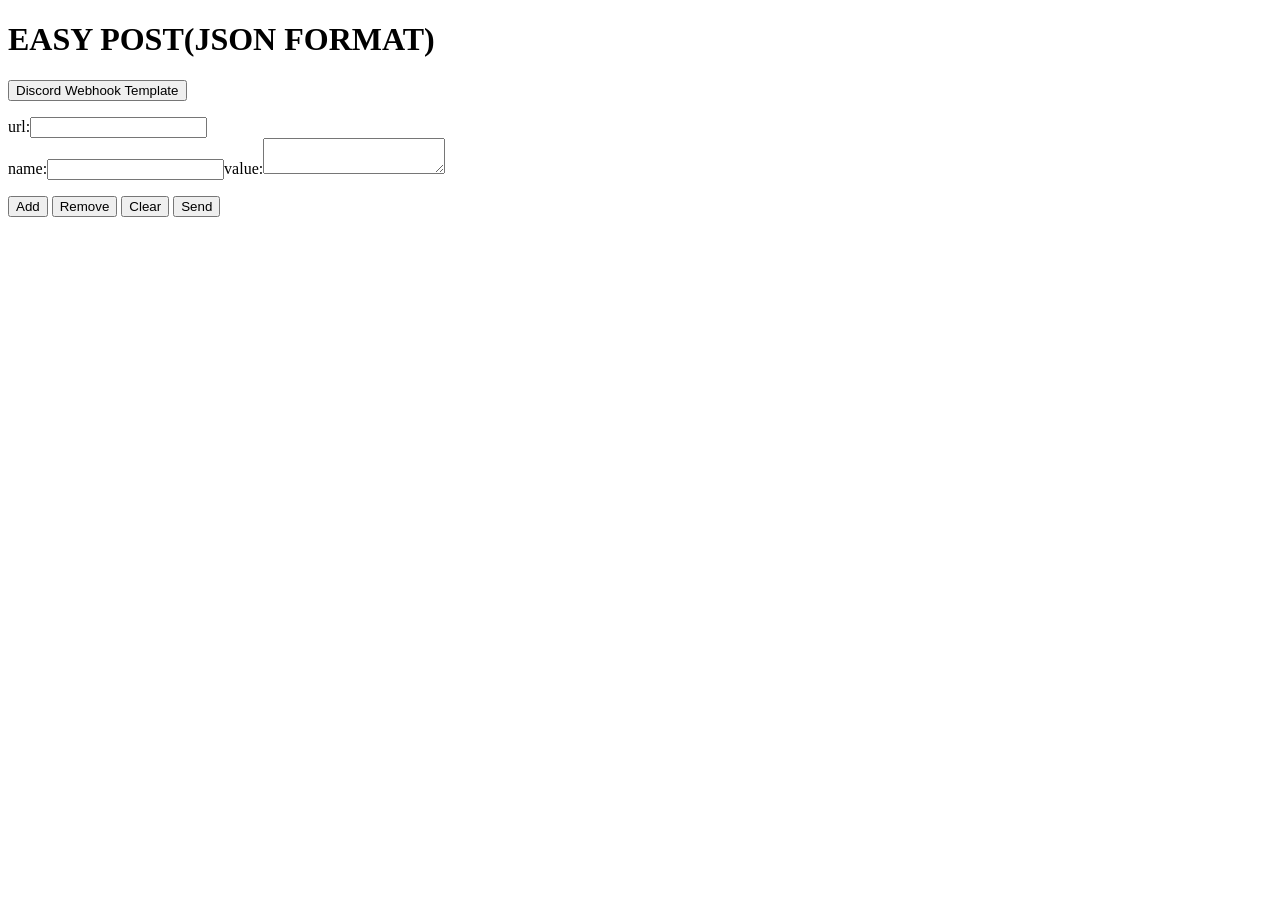
<file: index.htm>
<!DOCTYPE HTML>
<html>

<head>
    <script src="./click.js" type="text/javascript"></script>
</head>

    <body>
        <h1>EASY POST(JSON FORMAT)</h1>
        <p>
            <button onclick="template('discord')">Discord Webhook Template</button>
        </p>
        url:<input type="text" id="url"><br />
        <div id="divbody">JavaScriptを有効にしてください。</div>
        <p>
            <button onclick="addcount()">Add</button>
            <button onclick="minuscount()">Remove</button>
            <button onclick="clearcount()">Clear</button>
            <button onclick="post()">Send</button>
        </p>

        <script>
            update();
        </script>
    </body>
</html>
</file>
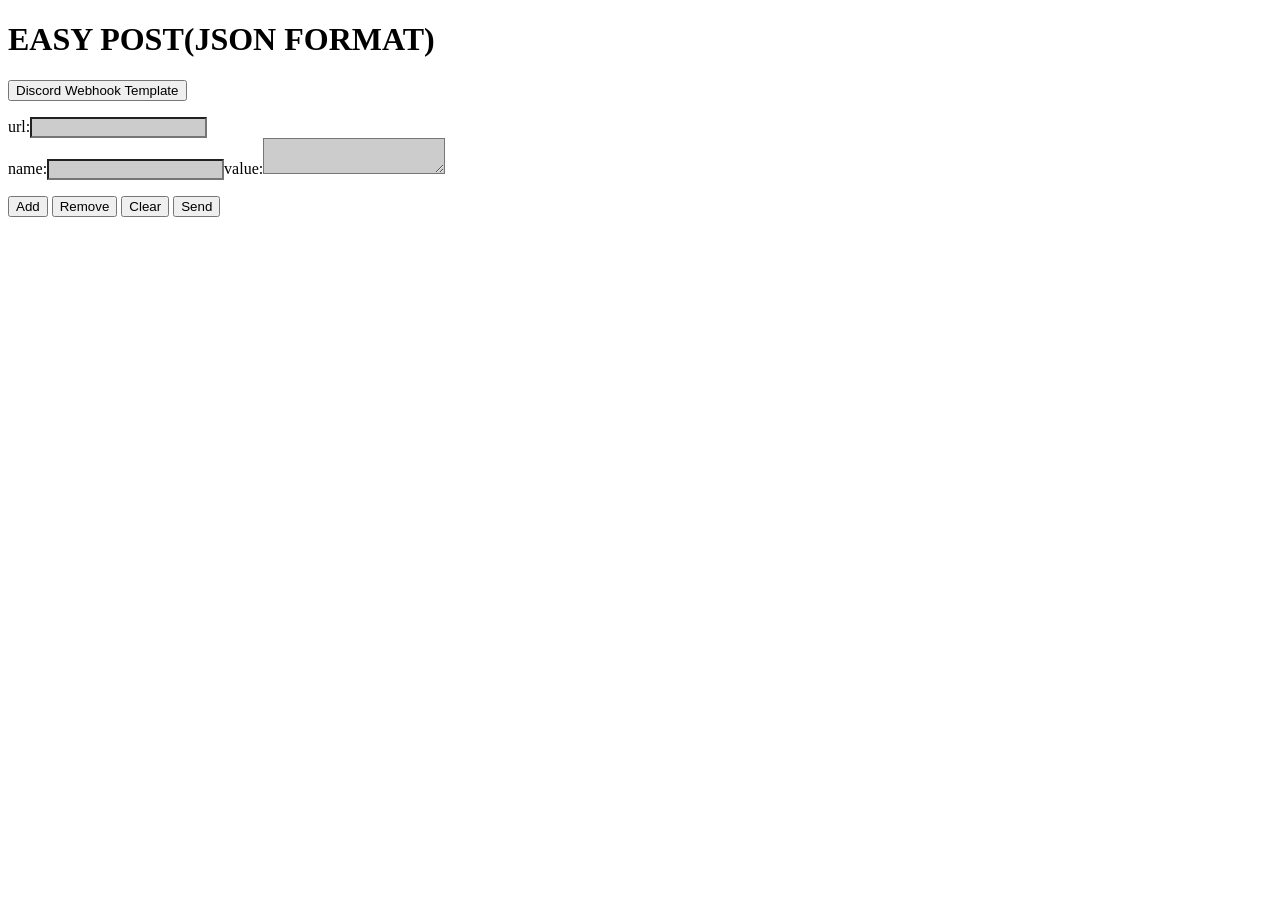
<file: index.html>
<!DOCTYPE HTML>
<html>

<head>
    <link rel="stylesheet" href="css.css" type="text/css">
    <script src="./click.js" type="text/javascript"></script>
</head>

    <body>
        <h1>EASY POST(JSON FORMAT)</h1>
        <p>
            <button onclick="template('discord')">Discord Webhook Template</button>
        </p>
        url:<input type="text" id="url"><br />
        <div id="divbody">JavaScriptを有効にしてください。</div>
        <p>
            <button onclick="addcount()">Add</button>
            <button onclick="minuscount()">Remove</button>
            <button onclick="clearcount()">Clear</button>
            <button onclick="post()">Send</button>
        </p>

        <script>
            update();
        </script>
    </body>
</html>
</file>
<file: css.css>
body
{
	color:#fff;
	background-color:#555;
}

input, textarea
{
	color:#fff;
	background-color:#000;
}

@media (prefers-color-scheme: light) {
	body 
	{
		background-color: #ffffff;
		color:#000000
	}

	input, textarea
	{
		color:#000;
		background-color:#ccc;
	}
}
</file>
